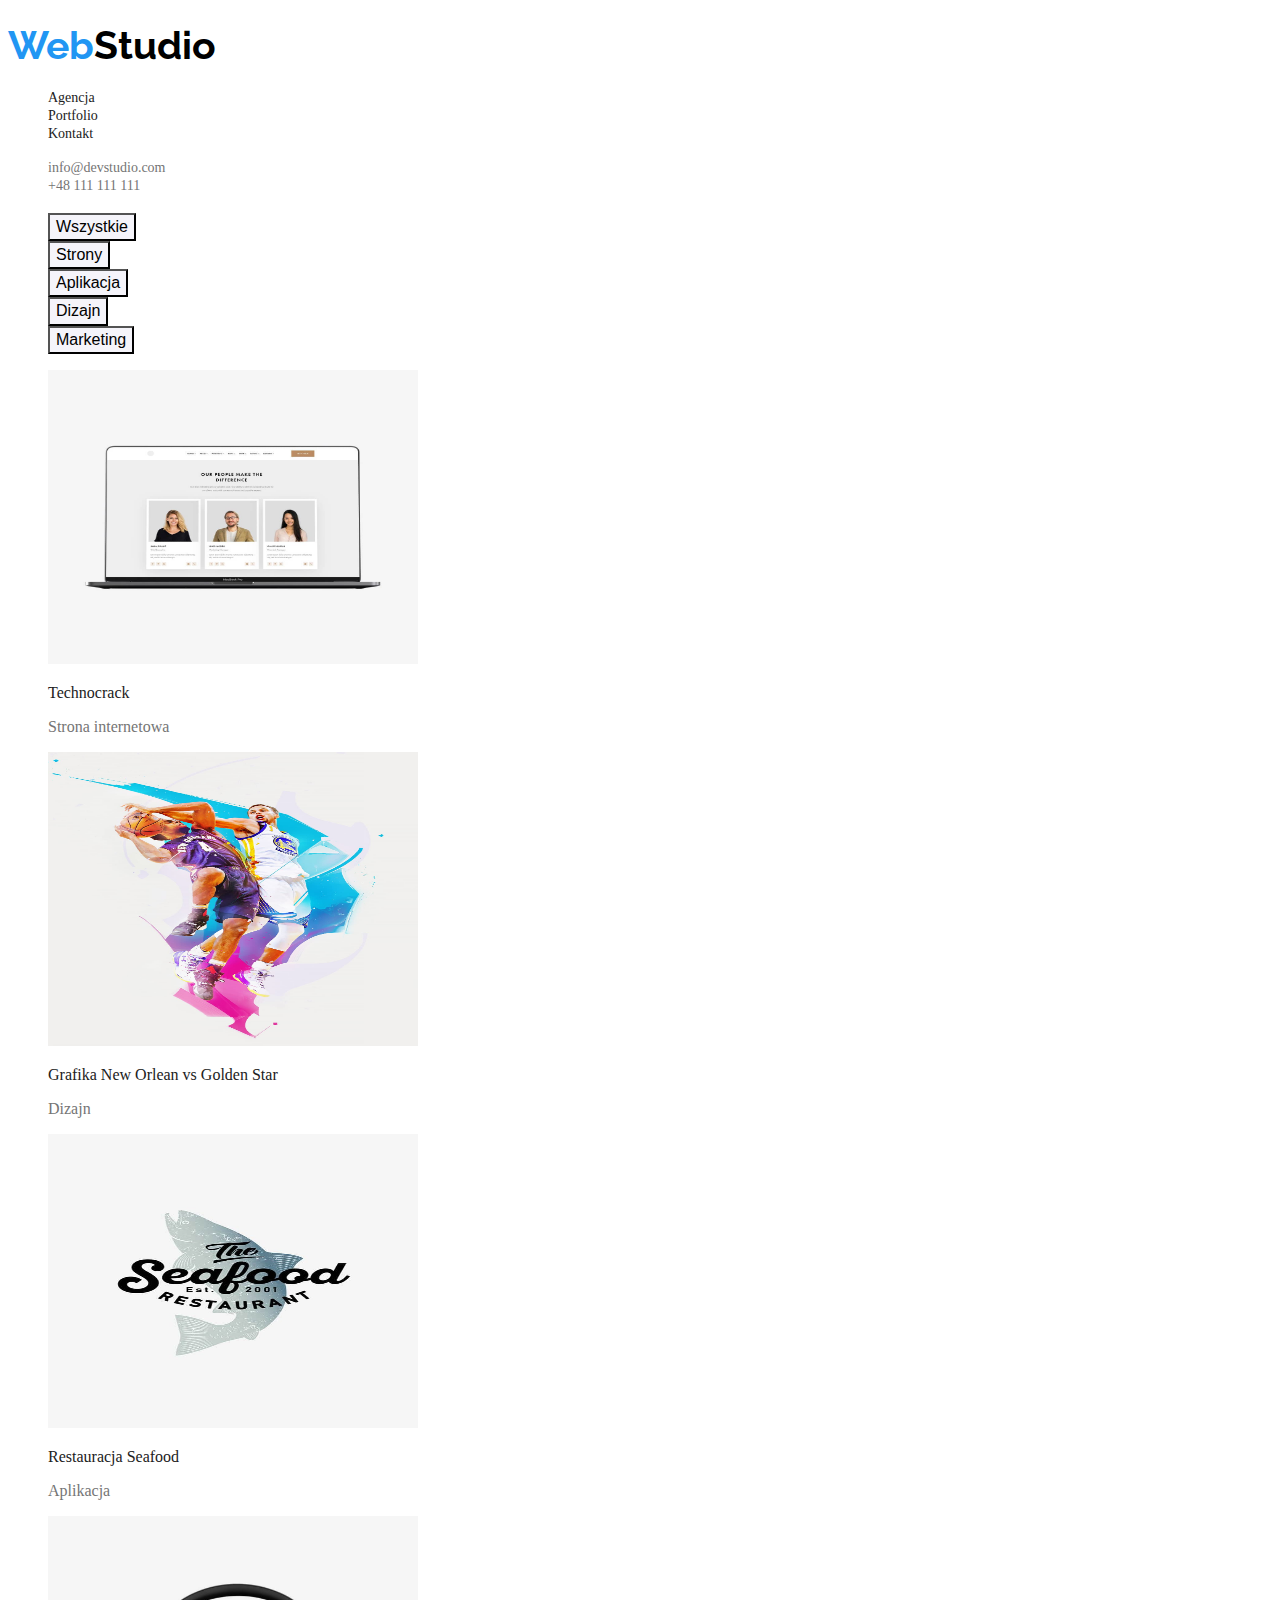
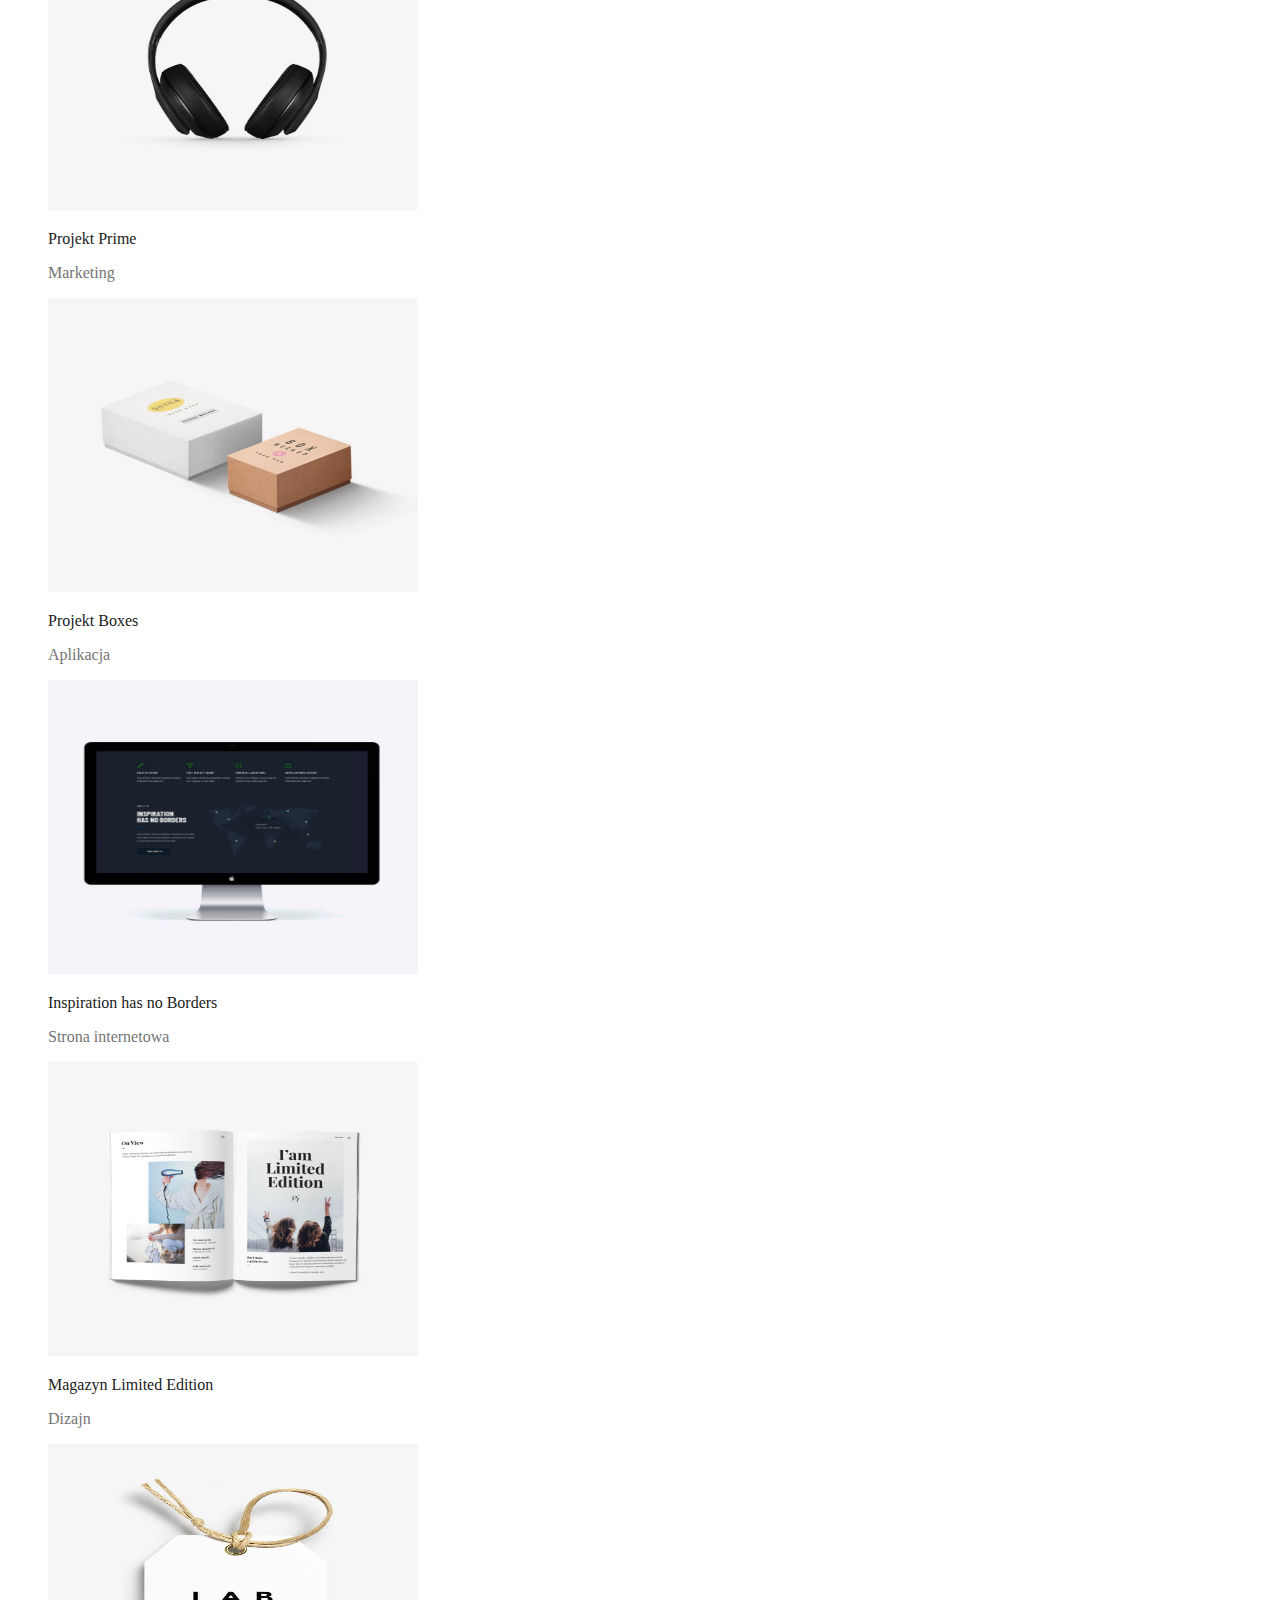
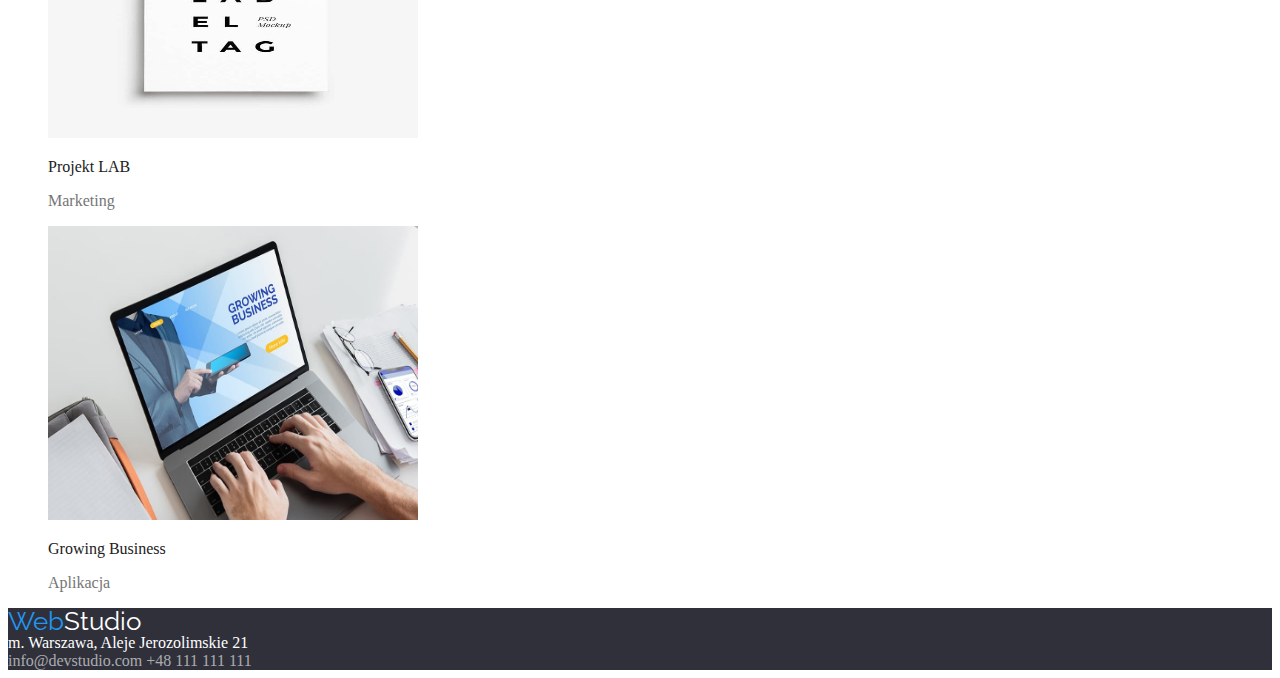
<file: portfolio.html>
<!DOCTYPE html>
<html lang="en">
  <head>
    <meta charset="UTF-8" />
    <meta http-equiv="X-UA-Compatible" content="IE=edge" />
    <meta name="viewport" content="width=device-width, initial-scale=1.0" />
    <link rel="preconnect" href="https://fonts.googleapis.com" />
    <link rel="preconnect" href="https://fonts.gstatic.com" crossorigin />
    <link
      href="https://fonts.googleapis.com/css2?family=Raleway:wght@700&family=Roboto:wght@400;500;700;900&display=swap"
      rel="stylesheet"
    />
    <link rel="stylesheet" href="css/style.css" />
    <title>Portfoli</title>
  </head>
  <body>
    <header>
      <a class="web-logo" href="index.html"
        ><h2>
          <span class="Web">Web</span><span class="studio-black">Studio</span>
        </h2></a
      >
      <nav>
        <ul class="list">
          <li><a class="accent" href="">Agencja</a></li>
          <li><a class="accent">Portfolio</a></li>
          <li><a class="accent" href="">Kontakt</a></li>
        </ul>
      </nav>
      <ul class="list">
        <li>
          <a class="foot" href="info@devstudio.com">info@devstudio.com</a>
        </li>
        <li><a class="foot" href="+48111111111">+48 111 111 111</a></li>
      </ul>
    </header>
    <main>
      <ul class="list upstairs-button">
        <li><button type="button" class="button-filtr">Wszystkie</button></li>
        <li><button type="button" class="button-filtr">Strony</button></li>
        <li><button type="button" class="button-filtr">Aplikacja</button></li>
        <li><button type="button" class="button-filtr">Dizajn</button></li>
        <li><button type="button" class="button-filtr">Marketing</button></li>
      </ul>
      <div>
        <ul class="list">
          <li>
            <img
              src="images/portfolio1.jpg"
              alt="Strona internetowa"
              width="370"
              height="294"
            />
            <p class="first-signature">Technocrack</p>
            <p class="second-signature">Strona internetowa</p>
          </li>
          <li>
            <img
              src="images/portfolio2.jpg"
              alt="Grafika New Orlean vs Golden Star"
              width="370"
              height="294"
            />
            <p class="first-signature">Grafika New Orlean vs Golden Star</p>
            <p class="second-signature">Dizajn</p>
          </li>
          <li>
            <img
              src="images/portfolio3.jpg"
              alt="Restauracja Seafood"
              width="370"
              height="294"
            />
            <p class="first-signature">Restauracja Seafood</p>
            <p class="second-signature">Aplikacja</p>
          </li>
          <li>
            <img
              src="images/portfolio4.jpg"
              alt="Projekt Prime"
              width="370"
              height="294"
            />
            <p class="first-signature">Projekt Prime</p>
            <p class="second-signature">Marketing</p>
          </li>
          <li>
            <img
              src="images/portfolio5.jpg"
              alt="Projekt Boxes"
              width="370"
              height="294"
            />
            <p class="first-signature">Projekt Boxes</p>
            <p class="second-signature">Aplikacja</p>
          </li>
          <li>
            <img
              src="images/portfolio6.jpg"
              alt="Inspiration has no Borders"
              width="370"
              height="294"
            />
            <p class="first-signature">Inspiration has no Borders</p>
            <p class="second-signature">Strona internetowa</p>
          </li>
          <li>
            <img
              src="images/portfolio7.jpg"
              alt="Magazyn Limited Edition"
              width="370"
              height="294"
            />
            <p class="first-signature">Magazyn Limited Edition</p>
            <p class="second-signature">Dizajn</p>
          </li>
          <li>
            <img
              src="images/portfolio8.jpg"
              alt="Projekt LAB"
              width="370"
              height="294"
            />
            <p class="first-signature">Projekt LAB</p>
            <p class="second-signature">Marketing</p>
          </li>
          <li>
            <img
              src="images/portfolio9.jpg"
              alt="Growing Business"
              width="370"
              height="294"
            />
            <p class="first-signature">Growing Business</p>
            <p class="second-signature">Aplikacja</p>
          </li>
        </ul>
      </div>
    </main>
    <footer class="line">
      <div>
        <address>
          <a class="web-logo" href="index.html">
            <span class="Web">Web</span><span class="studio-white">Studio</span>
          </a>
        </address>

        <address class="adress-link">
          m. Warszawa, Aleje Jerozolimskie 21
        </address>
        <address>
          <a class="footer-link" href="info@devstudio.com"
            >info@devstudio.com</a
          >
          <a class="footer-link" href="+48111111111">+48 111 111 111</a>
        </address>
      </div>
    </footer>
  </body>
</html>
</file>
<file: css/style.css>
:root{
    --main-font:font-family: 'Roboto', sans-serif;
    --secondary-font:font-family: 'Raleway', sans-serif;
    --main-color: #2196f3;
}
body{
    font-family: var(--main-font);
}
.web-logo
{text-decoration: none;
    font-style: normal;
    font-family: Raleway;
    Font-style: Bold;
    Font-size: 26px;
    Line-height: 31px;
    Line-height: 100%;
    Vertical-align: Top;
    Letter-spacing: 3%}

.Web {
  color: #2196f3;
}

.studio-black{color:
    #000000;}
.studio-white{color: #FFFFFF;
}

.list{
  list-style: none;
}

.accent
{
    text-decoration: none;
    Font-style: Medium;
  Font-size: 14px;
  Line-height: 16px;
  Line-height: 100%;
  Vertical-align: Top;
  Letter-spacing: 2%;
  color: #212121;
}
.first-signature{
    color: #212121;
}
.second-signature{
    color: #757575;
}
.foot{
    text-decoration: none;
    Font-size: 14px;
Line-height: 16px;
Line-height: 100%;
Vertical-align: Top;
Letter-spacing: 2%;
color: #757575;
}

.accent:hover,
.accent:focus,
.foot:hover,
.foot:focus,
.button-order
{color:var(--main-color)
}

.button-filtr:hover,
.button-filtr:focus{background-color: #2196f3;
color: #FFFFFF;
cursor: pointer;}

/* <!--stylizacja body> */

.main
{
    background: #2F303A;
    
}
.main-title{Font-size: 24px;
    Line-height: 60px;
    Line-height: 116%;
    text-align: Center;
    Vertical-align: Top;
    Letter-spacing: 6%;
color: #FFFFFF;
}
.button-order{
    background-color: #2196f3;
    display: block;
    height: 50px;
    width: 200px;
    border-radius: 4px;
    color: #FFFFFF;
    font-size: 16px;
    cursor: pointer;
}
.button-filtr{
Font-size: 16px;
Line-height: 26px;
Line-height: 139%;
Vertical-align: Top;
Letter-spacing: 3%;
background-color: #f5f4fa;
}

/* <!--stylizacja footer */

.line{
    font-style: normal;
    background-color: #2F303A;}
    .adress-link{
        font-style: normal;
        color: #FFFFFF;}
 .footer-link{
    font-style: normal;
    text-decoration: none;
color: rgba(255, 255, 255, 0.6);}
</file>
